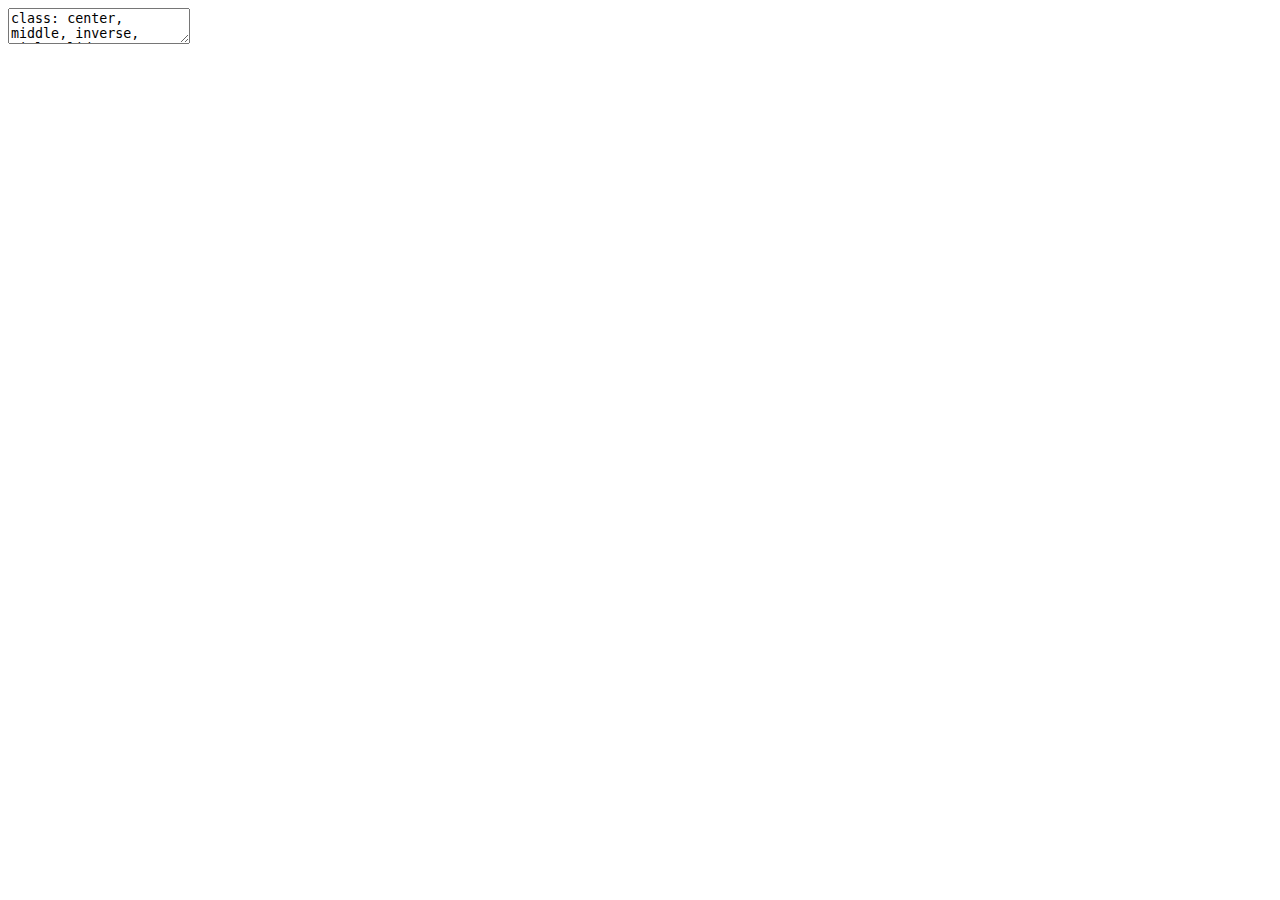
<file: slides/index.html>
<!DOCTYPE html>
<html lang="" xml:lang="">
  <head>
    <title>No Designer Needed: How to Create Beautiful Reports Using Only R</title>
    <meta charset="utf-8" />
    <script src="libs/header-attrs-2.17/header-attrs.js"></script>
    <link href="libs/remark-css-0.0.1/default.css" rel="stylesheet" />
    <link href="libs/pagedtable-1.1/css/pagedtable.css" rel="stylesheet" />
    <script src="libs/pagedtable-1.1/js/pagedtable.js"></script>
    <script src="libs/twitter-widget-0.0.1/widgets.js"></script>
    <link rel="stylesheet" href="style.css" type="text/css" />
  </head>
  <body>
    <textarea id="source">
class: center, middle, inverse, title-slide

.title[
# No Designer Needed: How to Create Beautiful Reports Using Only R
]

---







class: inverse, center, middle

background-image:url("img/page.jpg")

# `pagedown`

---

## The Problem

--

We often need to create PDF reports from RMarkdown

--

PDFs are portable

--

PDFs are widely used


---

## Potential Solution #1

Work with a graphic designer

---

class: center, middle

![](img/ivac-sample.png)

---

## Potential Solution #2


R users usually think of LaTex to make PDFs from RMarkdown, but there are some problems:

---

### The Default Output Looks Awful

--

&lt;img src="https://i.stack.imgur.com/Nug7W.png" height="250px" style="display: block; margin: auto;" /&gt;

---

### LaTeX is Terrible

---

class: middle

<blockquote class="twitter-tweet" align="center" data-width="550" data-lang="en" data-dnt="true" data-theme="light"><p lang="en" dir="ltr">why is LaTeX</p>&mdash; 🍁🍂 🐘 @andrew@fediscience.org 🐘 🍂🍁 (PARODY?) (@andrewheiss) <a href="https://twitter.com/andrewheiss/status/1268989566243004417?ref_src=twsrc%5Etfw">June 5, 2020</a></blockquote>



---

class: middle

<blockquote class="twitter-tweet" align="center" data-width="550" data-lang="en" data-dnt="true" data-theme="light"><p lang="en" dir="ltr">making tables in LaTeX is enough to make me take back every bad thing I ever said about Microsoft Office</p>&mdash; Matt Cowgill (@MattCowgill) <a href="https://twitter.com/MattCowgill/status/1249190934392307712?ref_src=twsrc%5Etfw">April 12, 2020</a></blockquote>


---

class: middle

<blockquote class="twitter-tweet" align="center" data-width="500" data-lang="en" data-dnt="true" data-theme="light"><p lang="en" dir="ltr">So nice to see this in print at last <a href="https://t.co/9wVjm3CtvE">pic.twitter.com/9wVjm3CtvE</a></p>&mdash; thattommyhall (@thattommyhall) <a href="https://twitter.com/thattommyhall/status/1248679614337241089?ref_src=twsrc%5Etfw">April 10, 2020</a></blockquote>






---

class: inverse, center, middle

# The Solution: `pagedown`

---

## Why `pagedown`?

--

You can use tools like HTML and CSS to format your documents:

--

+ Way easier than LaTeX to learn

--

+ Easier to reuse parts on a website or in other formats (like `xaringan` or `blogdown`)

--

+ Outputs generally looks nicer than LaTeX



---

class: center, middle

&lt;img src="img/psc-sample.png" width="100%" /&gt;

---

class: center, middle

&lt;img src="img/census-report-sample.png" width="100%" /&gt;

---

class: center, middle

&lt;img src="img/cbem-sample.png" width="80%" /&gt;



---

## How `pagedown` Works

--

**`pagedown`** is an R package that provides custom output formats:

--

+ you call it through `pagedown::html_paged` in the YAML header

--

+ and use the `css` argument to provide a custom style sheet

--


```yaml
---
title: "My title"
date: "May 2022"
*output:
* pagedown::html_paged:
*   css: "style.css"
*knit: pagedown::chrome_print
---
```


---

## Behind the Scenes

--


&lt;img src="img/pagedown_process.png" width="900px" height="300px" style="display: block; margin: auto auto auto 0;" /&gt;

--

1. `pagedown` + `rmarkdown` translate the document into an **HTML** file (using Pandoc)

--

2. `pagedown` calls Paged.js, which puts things into the right place to look like "pages"

--

3. The `pagedown::chrome_print` function converts the HTML document to PDF


---

class: inverse, center, middle

# HTML and CSS

---

## HTML and CSS

--

- HTML creates the bricks of your document

--

  + Large brick (h1, h2, h3, etc)

--

  + Regular text brick (p)

--

- CSS is what the bricks look like

--

  + size

--

  + color

--

  + shape


---

class: center, middle


&lt;img src="img/html-css-lego.png" width="800px" /&gt;

---

## HTML in `pagedown`

`pagedown` uses the Paged.js library, which gives us some specific ways to format our document you won't see anywhere else in the world of HTML

---

class: center, middle


&lt;img src="img/pagedjs-overview.png" width="45%" /&gt;

---

class: inverse, center, middle

# Let's Make a `pagedown` Report!

---

## Install `pagedown`


```r
install.packages("pagedown")
```

---

## Create a Document

![](img/pagedown-from-template.png)

---

class: inverse, center, middle

# Page Size


---

## Page Size


To handle pages, `pagedown` has a special CSS element called `@page`:

--

+ you can (and must) set its size at the beginning 

--


```css
@page {
  size: 8.5in 11in;
}
```


---

class: inverse, center, middle

# Margins

---

## Margins


```css
:root {
  --pagedjs-margin-left: 0.75in;
  --pagedjs-margin-right: 0.75in;
  --pagedjs-margin-bottom: 1.25in;
  --pagedjs-margin-top: 1in;
}
```


---

class: inverse, center, middle

# Fonts

---

## Fonts


```css
@import url("https://fonts.googleapis.com/css2?family=Inter:wght@400;700&amp;display=swap");
```

---

## Fonts


```css
body {
  font-family: Inter, sans-serif;
}

h1, h2, h3, h4, h5, h6 {
  font-weight: 700;
}

p {
  font-size: 12pt;
}
```

---

## Fonts


```css
blockquote {
  margin-inline-start: 0;
  color: #6cabdd;
  padding-left: 10pt;
  border-left: 2pt solid #6cabdd;
  font-style: italic;
}
```


---

class: inverse, center, middle

# Footer

---

class: center, middle

&lt;img src="img/pagedjs-overview.png" width="45%" /&gt;

---


## Footer


```css
@page {
  size: 8.5in 11in;

  @bottom-left-corner {
    content: "";
    background-image: url(rru-logo-blue.svg);
    background-repeat: no-repeat;
    background-size: 0.5in;
    background-position: center;
  }

  @bottom-right-corner {
    content: counter(page);
    color: grey;
    font-size: 10pt;
  }

}
```

---

class: inverse, center, middle

# Cover Page


---

## Cover Page


```css
@page:first{
  background: linear-gradient(130deg, black, transparent),
    url(dark-hex-pattern.svg);
  background-repeat: no-repeat;
  background-size: cover;

  @bottom-left-corner {
    background: none;
  }

  @bottom-right-corner {
    content: none;
  }
};
```


---

## Cover Page


```css
h1.title {
  color: white;
  font-size: 36pt;
}

h2.date {
  color: white;
  font-weight: normal;
  font-size: 18pt;
  page-break-after: always;
}
```

---

class: inverse, center, middle

# Multicolumn Layouts

---

class: center, middle

&lt;img src="img/psc-sample.png" width="100%" /&gt;


---

## Multicolumn Layouts

--

&lt;img src="img/two_columns.png" width="700px" height="350px" style="display: block; margin: auto;" /&gt;



---

## Multicolumn Layouts


```css
img {
  max-width: 100%;
}

.wrap-columns {
  display: flex;
  padding: 0 0pt;
}

.columns-50 {
  flex: 50%;
}
```

---

class: center, middle

![](img/ivac-2022-sample.png)


---

class: inverse, center, middle

# Summing Up

---

## Summing Up

--

- You can make nice PDFs straight from R

--

- You do need to know some HTML and CSS

--

- At least it's not LaTeX!

---

class: inverse, center, middle

# `pagedreport`

---

class: center, middle

![](img/windmill.gif)

pagedreport.rfortherestofus.com

---

class: inverse, center, middle

# Quarto?

---

class: center, middle

![](img/quarto-2023.png)

???

https://github.com/quarto-dev/quarto-cli/discussions/1716

---

class: inverse, center, middle

background-image:url("img/mine.jpg")

# Additional Resources

---

## Additional Resources

--

+ To learn more about `pagedown`, you can have a look at the [documentation](https://pagedown.rbind.io/) or the [issues](https://github.com/rstudio/pagedown/issues) on Github

--

+ To get a deeper knowledge of the foundations, look at the Paged.js [documentation](https://Pagedjs.org/documentation/) or their [Gitlab](https://gitlab.coko.foundation/Pagedjs/Pagedjs)

--

+ To learn HTML and CSS, you can either have a look at Mozilla tutorial ([HTML](https://developer.mozilla.org/en/docs/Web/HTML) + [CSS](https://developer.mozilla.org/en/docs/Web/CSS)) or the W3C tutorial ([HTML](https://www.w3schools.com/html/) + [CSS](https://www.w3schools.com/css/))
    </textarea>
<style data-target="print-only">@media screen {.remark-slide-container{display:block;}.remark-slide-scaler{box-shadow:none;}}</style>
<script src="https://remarkjs.com/downloads/remark-latest.min.js"></script>
<script>var slideshow = remark.create({
"highlightStyle": "github",
"highlightLines": true,
"countIncrementalSlides": false,
"ratio": "16:9"
});
if (window.HTMLWidgets) slideshow.on('afterShowSlide', function (slide) {
  window.dispatchEvent(new Event('resize'));
});
(function(d) {
  var s = d.createElement("style"), r = d.querySelector(".remark-slide-scaler");
  if (!r) return;
  s.type = "text/css"; s.innerHTML = "@page {size: " + r.style.width + " " + r.style.height +"; }";
  d.head.appendChild(s);
})(document);

(function(d) {
  var el = d.getElementsByClassName("remark-slides-area");
  if (!el) return;
  var slide, slides = slideshow.getSlides(), els = el[0].children;
  for (var i = 1; i < slides.length; i++) {
    slide = slides[i];
    if (slide.properties.continued === "true" || slide.properties.count === "false") {
      els[i - 1].className += ' has-continuation';
    }
  }
  var s = d.createElement("style");
  s.type = "text/css"; s.innerHTML = "@media print { .has-continuation { display: none; } }";
  d.head.appendChild(s);
})(document);
// delete the temporary CSS (for displaying all slides initially) when the user
// starts to view slides
(function() {
  var deleted = false;
  slideshow.on('beforeShowSlide', function(slide) {
    if (deleted) return;
    var sheets = document.styleSheets, node;
    for (var i = 0; i < sheets.length; i++) {
      node = sheets[i].ownerNode;
      if (node.dataset["target"] !== "print-only") continue;
      node.parentNode.removeChild(node);
    }
    deleted = true;
  });
})();
// add `data-at-shortcutkeys` attribute to <body> to resolve conflicts with JAWS
// screen reader (see PR #262)
(function(d) {
  let res = {};
  d.querySelectorAll('.remark-help-content table tr').forEach(tr => {
    const t = tr.querySelector('td:nth-child(2)').innerText;
    tr.querySelectorAll('td:first-child .key').forEach(key => {
      const k = key.innerText;
      if (/^[a-z]$/.test(k)) res[k] = t;  // must be a single letter (key)
    });
  });
  d.body.setAttribute('data-at-shortcutkeys', JSON.stringify(res));
})(document);
(function() {
  "use strict"
  // Replace <script> tags in slides area to make them executable
  var scripts = document.querySelectorAll(
    '.remark-slides-area .remark-slide-container script'
  );
  if (!scripts.length) return;
  for (var i = 0; i < scripts.length; i++) {
    var s = document.createElement('script');
    var code = document.createTextNode(scripts[i].textContent);
    s.appendChild(code);
    var scriptAttrs = scripts[i].attributes;
    for (var j = 0; j < scriptAttrs.length; j++) {
      s.setAttribute(scriptAttrs[j].name, scriptAttrs[j].value);
    }
    scripts[i].parentElement.replaceChild(s, scripts[i]);
  }
})();
(function() {
  var links = document.getElementsByTagName('a');
  for (var i = 0; i < links.length; i++) {
    if (/^(https?:)?\/\//.test(links[i].getAttribute('href'))) {
      links[i].target = '_blank';
    }
  }
})();
// adds .remark-code-has-line-highlighted class to <pre> parent elements
// of code chunks containing highlighted lines with class .remark-code-line-highlighted
(function(d) {
  const hlines = d.querySelectorAll('.remark-code-line-highlighted');
  const preParents = [];
  const findPreParent = function(line, p = 0) {
    if (p > 1) return null; // traverse up no further than grandparent
    const el = line.parentElement;
    return el.tagName === "PRE" ? el : findPreParent(el, ++p);
  };

  for (let line of hlines) {
    let pre = findPreParent(line);
    if (pre && !preParents.includes(pre)) preParents.push(pre);
  }
  preParents.forEach(p => p.classList.add("remark-code-has-line-highlighted"));
})(document);</script>

<script>
slideshow._releaseMath = function(el) {
  var i, text, code, codes = el.getElementsByTagName('code');
  for (i = 0; i < codes.length;) {
    code = codes[i];
    if (code.parentNode.tagName !== 'PRE' && code.childElementCount === 0) {
      text = code.textContent;
      if (/^\\\((.|\s)+\\\)$/.test(text) || /^\\\[(.|\s)+\\\]$/.test(text) ||
          /^\$\$(.|\s)+\$\$$/.test(text) ||
          /^\\begin\{([^}]+)\}(.|\s)+\\end\{[^}]+\}$/.test(text)) {
        code.outerHTML = code.innerHTML;  // remove <code></code>
        continue;
      }
    }
    i++;
  }
};
slideshow._releaseMath(document);
</script>
<!-- dynamically load mathjax for compatibility with self-contained -->
<script>
(function () {
  var script = document.createElement('script');
  script.type = 'text/javascript';
  script.src  = 'https://mathjax.rstudio.com/latest/MathJax.js?config=TeX-MML-AM_CHTML';
  if (location.protocol !== 'file:' && /^https?:/.test(script.src))
    script.src  = script.src.replace(/^https?:/, '');
  document.getElementsByTagName('head')[0].appendChild(script);
})();
</script>
  </body>
</html>
</file>
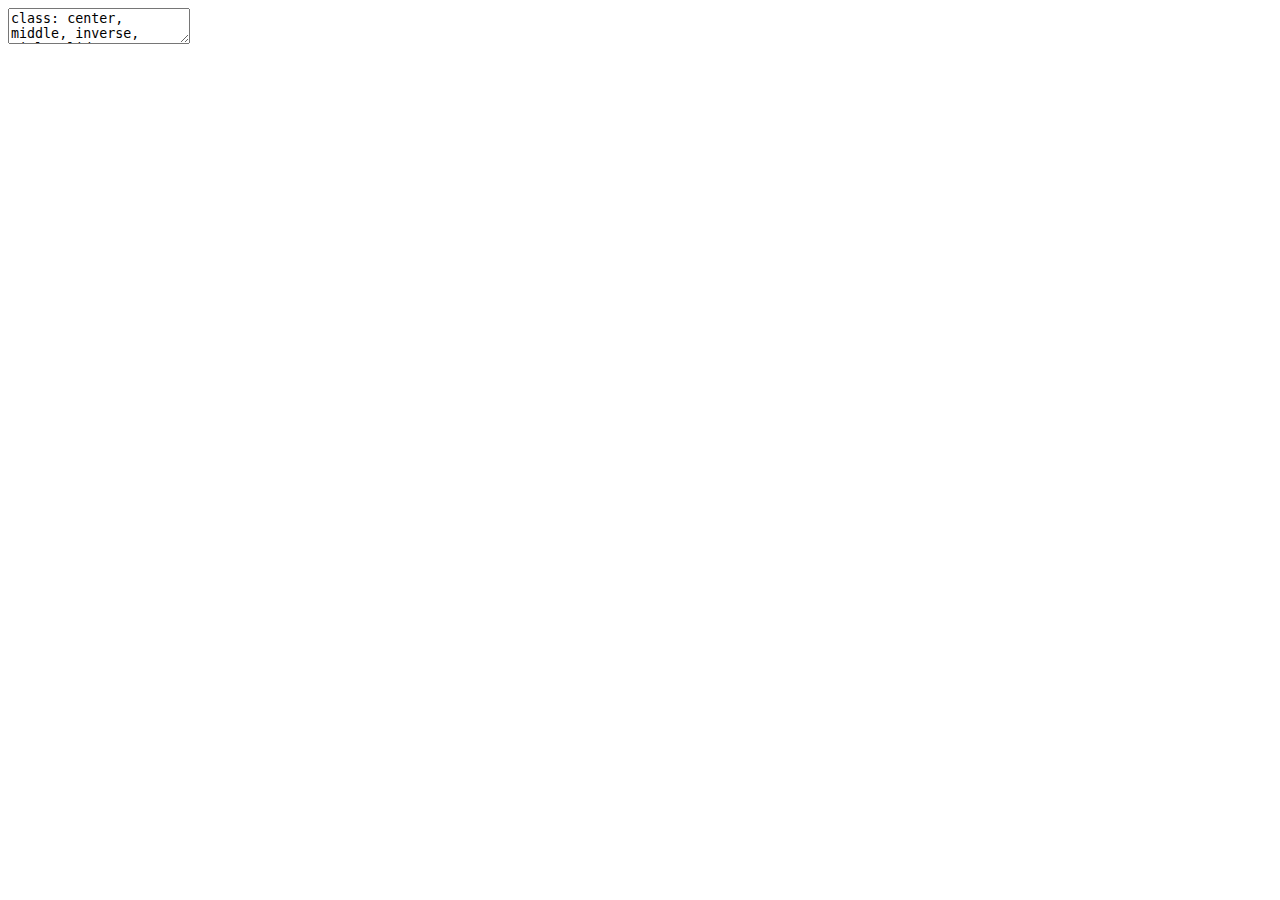
<file: slides.html>
<!DOCTYPE html>
<html lang="" xml:lang="">
  <head>
    <title>No Designer Needed: How to Create Beautiful Reports Using Only R</title>
    <meta charset="utf-8" />
    <script src="libs/header-attrs-2.17/header-attrs.js"></script>
    <link href="libs/remark-css-0.0.1/default.css" rel="stylesheet" />
    <link href="libs/pagedtable-1.1/css/pagedtable.css" rel="stylesheet" />
    <script src="libs/pagedtable-1.1/js/pagedtable.js"></script>
    <script src="libs/twitter-widget-0.0.1/widgets.js"></script>
    <link rel="stylesheet" href="style.css" type="text/css" />
  </head>
  <body>
    <textarea id="source">
class: center, middle, inverse, title-slide

.title[
# No Designer Needed: How to Create Beautiful Reports Using Only R
]

---







class: inverse, center, middle

background-image:url("img/page.jpg")

# Introduction to `pagedown`

---

## The Problem

--

We often need to create PDF reports from RMarkdown

--

PDFs are portable

--

PDFs are widely used


---

## Potential Solution #1

Work with a graphic designer

---

class: center, middle

![](img/ivac-sample.png)

---

## Potential Solution #2


R users usually think of LaTex to make PDFs from RMarkdown, but there are some problems:

---

### The Default Output Looks Awful

--

&lt;img src="https://i.stack.imgur.com/Nug7W.png" height="250px" style="display: block; margin: auto;" /&gt;

---

### LaTeX is Terrible

---

class: middle

<blockquote class="twitter-tweet" align="center" data-width="550" data-lang="en" data-dnt="true" data-theme="light"><p lang="en" dir="ltr">why is LaTeX</p>&mdash; 👻🎃 Andrew Friiights 🧛👻 (@andrewheiss) <a href="https://twitter.com/andrewheiss/status/1268989566243004417?ref_src=twsrc%5Etfw">June 5, 2020</a></blockquote>



---

class: middle

<blockquote class="twitter-tweet" align="center" data-width="550" data-lang="en" data-dnt="true" data-theme="light"><p lang="en" dir="ltr">making tables in LaTeX is enough to make me take back every bad thing I ever said about Microsoft Office</p>&mdash; Matt Cowgill (@MattCowgill) <a href="https://twitter.com/MattCowgill/status/1249190934392307712?ref_src=twsrc%5Etfw">April 12, 2020</a></blockquote>


---

class: middle

<blockquote class="twitter-tweet" align="center" data-width="500" data-lang="en" data-dnt="true" data-theme="light"><p lang="en" dir="ltr">So nice to see this in print at last <a href="https://t.co/9wVjm3CtvE">pic.twitter.com/9wVjm3CtvE</a></p>&mdash; Dave Jarvoo (@thattommyhall) <a href="https://twitter.com/thattommyhall/status/1248679614337241089?ref_src=twsrc%5Etfw">April 10, 2020</a></blockquote>






---

## The Solution: `pagedown`

--

How `pagedown` works:

--

+ You create an RMarkdown file

--

+ `pagedown` uses the Javascript library Paged.js

--

+ Paged.js "translates" CSS styles into a page format in an HTML file

--

+ You can print this HTML file (using Chrome or another browser, in R: `pagedown::chrome_print`) to get a PDF

---

## Why `pagedown`?

--

You can use tools like HTML and CSS your documents:

--

+ Way easier than LaTeX to learn

--

+ Easier to reuse or share some parts with your website or other templates (like `xaringan` or `blogdown`)

--

+ Outputs generally looks nicer than LaTeX



---

class: center, middle

&lt;img src="img/psc-sample.png" width="100%" /&gt;

---

class: center, middle

&lt;img src="img/census-report-sample.png" width="100%" /&gt;

---

class: center, middle

&lt;img src="img/cbem-sample.png" width="80%" /&gt;



---

## How `pagedown` Works

--

**`pagedown`** is an R package that provides custom output formats:

--

+ you call it through `pagedown::html_paged` in the YAML header

--

+ and use the `css` argument to provide a custom style sheet

--


```yaml
---
title: "My title"
date: "May 2022"
*output:
* pagedown::html_paged:
*   css: "style.css"
*knit: pagedown::chrome_print
---
```


---

## Behind the Scenes

--


&lt;img src="img/pagedown_process.png" width="900px" height="300px" style="display: block; margin: auto auto auto 0;" /&gt;

--

1. `pagedown` + `rmarkdown` translate the document into an **HTML** file (using Pandoc)

--

2. `pagedown` calls Paged.js, which puts things into the right place to look like "pages"

--

3. The `pagedown::chrome_print` function converts the HTML document to PDF


---

class: inverse, center, middle

# HTML and CSS

---

## HTML and CSS

--

- HTML creates the bricks of your document

--

  + Large brick (h1, h2, h3, etc)

--

  + Regular text brick (p)

--

- CSS is what the bricks look like

--

  + size

--

  + color

--

  + shape


---

class: center, middle


&lt;img src="img/html-css-lego.png" width="800px" /&gt;

---

## HTML in `pagedown`

`pagedown` uses the Paged.js library, which gives us some specific ways to format our document you won't see anywhere else in the world of HTML

---

class: center, middle


&lt;img src="img/pagedjs-overview.png" width="45%" /&gt;

---

class: inverse, center, middle

# Make a Template

---

class: inverse, center, middle

# Page Size


---

## Page Size


To handle pages, `pagedown` has a special CSS element called `@page`:

--

+ you can (and must) set its size at the beginning 

--


```css
@page {
  size: 8.5in 11in;
}
```


---

class: inverse, center, middle

# Margins

---

## Margins


```css
:root {
  --pagedjs-margin-left: 0.75in;
  --pagedjs-margin-right: 0.75in;
  --pagedjs-margin-bottom: 1.25in;
  --pagedjs-margin-top: 1in;
}
```


---

class: inverse, center, middle

# Fonts

---

## Fonts


```css
@import url("https://fonts.googleapis.com/css2?family=Inter:wght@400;700&amp;display=swap");
```

---

## Fonts


```css
body {
  font-family: Inter, sans-serif;
}

h1, h2, h3, h4, h5, h6 {
  font-weight: 700;
}

p {
  font-size: 12pt;
}
```

---

## Fonts


```css
blockquote {
  margin-inline-start: 0;
  color: #6cabdd;
  padding-left: 10pt;
  border-left: 2pt solid #6cabdd;
  font-style: italic;
}
```


---

class: inverse, center, middle

# Footer

---

## Footer


```css
@page {
  size: 8.5in 11in;

  @bottom-left-corner {
    content: "";
    background-image: url(rru-logo-blue.svg);
    background-repeat: no-repeat;
    background-size: 0.5in;
    background-position: center;
  }

  @bottom-right-corner {
    content: counter(page);
    color: grey;
    font-size: 10pt;
  }

}
```

---

class: inverse, center, middle

# Cover Page


---


```css
@page:first{
  background: linear-gradient(130deg, black, transparent),
    url(dark-hex-pattern.svg);
  background-repeat: no-repeat;
  background-size: cover;

  @left-top {
    background: none;
  }

  @left-middle {
    background: none;
  }

  @left-bottom {
    background: none;
  }

  @bottom-left-corner {
    background: none;
  }

  @bottom-right-corner {
    content: none;
  }
};
```


---

## Cover page


```css
h1.title {
  color: white;
  font-size: 36pt;
}

h2.date {
  color: white;
  font-weight: normal;
  font-size: 18pt;
  page-break-after: always;
}
```

---

class: inverse, center, middle

# Multicolumn Layouts

---

## Multicolumn Layouts

--

&lt;img src="img/two_columns.png" width="700px" height="350px" style="display: block; margin: auto;" /&gt;



---

## Multicolumn Layouts


```css
img {
  max-width: 100%;
}

.wrap-columns {
  display: flex;
  padding: 0 0pt;
}

.columns-50 {
  flex: 50%;
}
```

---

class: inverse, center, middle

# Summing Up

---

## Summing Up

--

- You can make nice PDFs straight from R

--

- You do need to know some HTML and CSS

--

- At least it's not LaTeX!

---

class: inverse, center, middle

# `pagedreport`

---

class: center, middle

![](img/windmill.gif)


---

class: inverse, center, middle

background-image:url("img/mine.jpg")

# Resources

---

## Resources

--

+ To learn more about `pagedown`, you can have a look at the [documentation](https://pagedown.rbind.io/) or the [issues](https://github.com/rstudio/pagedown/issues) on Github

--

+ To get a deeper knowledge of the foundations, look at the Paged.js [documentation](https://Pagedjs.org/documentation/) or their [Gitlab](https://gitlab.coko.foundation/Pagedjs/Pagedjs)

--

+ To learn HTML and CSS, you can either have a look at Mozilla tutorial ([HTML](https://developer.mozilla.org/en/docs/Web/HTML) + [CSS](https://developer.mozilla.org/en/docs/Web/CSS)) or the W3C tutorial ([HTML](https://www.w3schools.com/html/) + [CSS](https://www.w3schools.com/css/))
    </textarea>
<style data-target="print-only">@media screen {.remark-slide-container{display:block;}.remark-slide-scaler{box-shadow:none;}}</style>
<script src="https://remarkjs.com/downloads/remark-latest.min.js"></script>
<script>var slideshow = remark.create({
"highlightStyle": "github",
"highlightLines": true,
"countIncrementalSlides": false,
"ratio": "16:9"
});
if (window.HTMLWidgets) slideshow.on('afterShowSlide', function (slide) {
  window.dispatchEvent(new Event('resize'));
});
(function(d) {
  var s = d.createElement("style"), r = d.querySelector(".remark-slide-scaler");
  if (!r) return;
  s.type = "text/css"; s.innerHTML = "@page {size: " + r.style.width + " " + r.style.height +"; }";
  d.head.appendChild(s);
})(document);

(function(d) {
  var el = d.getElementsByClassName("remark-slides-area");
  if (!el) return;
  var slide, slides = slideshow.getSlides(), els = el[0].children;
  for (var i = 1; i < slides.length; i++) {
    slide = slides[i];
    if (slide.properties.continued === "true" || slide.properties.count === "false") {
      els[i - 1].className += ' has-continuation';
    }
  }
  var s = d.createElement("style");
  s.type = "text/css"; s.innerHTML = "@media print { .has-continuation { display: none; } }";
  d.head.appendChild(s);
})(document);
// delete the temporary CSS (for displaying all slides initially) when the user
// starts to view slides
(function() {
  var deleted = false;
  slideshow.on('beforeShowSlide', function(slide) {
    if (deleted) return;
    var sheets = document.styleSheets, node;
    for (var i = 0; i < sheets.length; i++) {
      node = sheets[i].ownerNode;
      if (node.dataset["target"] !== "print-only") continue;
      node.parentNode.removeChild(node);
    }
    deleted = true;
  });
})();
// add `data-at-shortcutkeys` attribute to <body> to resolve conflicts with JAWS
// screen reader (see PR #262)
(function(d) {
  let res = {};
  d.querySelectorAll('.remark-help-content table tr').forEach(tr => {
    const t = tr.querySelector('td:nth-child(2)').innerText;
    tr.querySelectorAll('td:first-child .key').forEach(key => {
      const k = key.innerText;
      if (/^[a-z]$/.test(k)) res[k] = t;  // must be a single letter (key)
    });
  });
  d.body.setAttribute('data-at-shortcutkeys', JSON.stringify(res));
})(document);
(function() {
  "use strict"
  // Replace <script> tags in slides area to make them executable
  var scripts = document.querySelectorAll(
    '.remark-slides-area .remark-slide-container script'
  );
  if (!scripts.length) return;
  for (var i = 0; i < scripts.length; i++) {
    var s = document.createElement('script');
    var code = document.createTextNode(scripts[i].textContent);
    s.appendChild(code);
    var scriptAttrs = scripts[i].attributes;
    for (var j = 0; j < scriptAttrs.length; j++) {
      s.setAttribute(scriptAttrs[j].name, scriptAttrs[j].value);
    }
    scripts[i].parentElement.replaceChild(s, scripts[i]);
  }
})();
(function() {
  var links = document.getElementsByTagName('a');
  for (var i = 0; i < links.length; i++) {
    if (/^(https?:)?\/\//.test(links[i].getAttribute('href'))) {
      links[i].target = '_blank';
    }
  }
})();
// adds .remark-code-has-line-highlighted class to <pre> parent elements
// of code chunks containing highlighted lines with class .remark-code-line-highlighted
(function(d) {
  const hlines = d.querySelectorAll('.remark-code-line-highlighted');
  const preParents = [];
  const findPreParent = function(line, p = 0) {
    if (p > 1) return null; // traverse up no further than grandparent
    const el = line.parentElement;
    return el.tagName === "PRE" ? el : findPreParent(el, ++p);
  };

  for (let line of hlines) {
    let pre = findPreParent(line);
    if (pre && !preParents.includes(pre)) preParents.push(pre);
  }
  preParents.forEach(p => p.classList.add("remark-code-has-line-highlighted"));
})(document);</script>

<script>
slideshow._releaseMath = function(el) {
  var i, text, code, codes = el.getElementsByTagName('code');
  for (i = 0; i < codes.length;) {
    code = codes[i];
    if (code.parentNode.tagName !== 'PRE' && code.childElementCount === 0) {
      text = code.textContent;
      if (/^\\\((.|\s)+\\\)$/.test(text) || /^\\\[(.|\s)+\\\]$/.test(text) ||
          /^\$\$(.|\s)+\$\$$/.test(text) ||
          /^\\begin\{([^}]+)\}(.|\s)+\\end\{[^}]+\}$/.test(text)) {
        code.outerHTML = code.innerHTML;  // remove <code></code>
        continue;
      }
    }
    i++;
  }
};
slideshow._releaseMath(document);
</script>
<!-- dynamically load mathjax for compatibility with self-contained -->
<script>
(function () {
  var script = document.createElement('script');
  script.type = 'text/javascript';
  script.src  = 'https://mathjax.rstudio.com/latest/MathJax.js?config=TeX-MML-AM_CHTML';
  if (location.protocol !== 'file:' && /^https?:/.test(script.src))
    script.src  = script.src.replace(/^https?:/, '');
  document.getElementsByTagName('head')[0].appendChild(script);
})();
</script>
  </body>
</html>
</file>
<file: slides/libs/remark-css-0.0.1/default.css>
a, a > code {
  color: rgb(249, 38, 114);
  text-decoration: none;
}
.footnote {
  position: absolute;
  bottom: 3em;
  padding-right: 4em;
  font-size: 90%;
}
.remark-code-line-highlighted     { background-color: #ffff88; }

.inverse {
  background-color: #272822;
  color: #d6d6d6;
  text-shadow: 0 0 20px #333;
}
.inverse h1, .inverse h2, .inverse h3 {
  color: #f3f3f3;
}
/* Two-column layout */
.left-column {
  color: #777;
  width: 20%;
  height: 92%;
  float: left;
}
.left-column h2:last-of-type, .left-column h3:last-child {
  color: #000;
}
.right-column {
  width: 75%;
  float: right;
  padding-top: 1em;
}
.pull-left {
  float: left;
  width: 47%;
}
.pull-right {
  float: right;
  width: 47%;
}
.pull-right + * {
  clear: both;
}
img, video, iframe {
  max-width: 100%;
}
blockquote {
  border-left: solid 5px lightgray;
  padding-left: 1em;
}
.remark-slide table {
  margin: auto;
  border-top: 1px solid #666;
  border-bottom: 1px solid #666;
}
.remark-slide table thead th { border-bottom: 1px solid #ddd; }
th, td { padding: 5px; }
.remark-slide thead, .remark-slide tfoot, .remark-slide tr:nth-child(even) { background: #eee }

@page { margin: 0; }
@media print {
  .remark-slide-scaler {
    width: 100% !important;
    height: 100% !important;
    transform: scale(1) !important;
    top: 0 !important;
    left: 0 !important;
  }
}
</file>
<file: slides/libs/pagedtable-1.1/css/pagedtable.css>
.pagedtable {
  overflow: auto;
  padding-left: 8px;
  padding-right: 8px;
}

.pagedtable-wrapper {
  border: 1px solid #ccc;
  border-radius: 4px;
  margin-bottom: 10px;
}

.pagedtable table {
  width: 100%;
  max-width: 100%;
  margin: 0;
}

.pagedtable th {
  padding: 0 5px 0 5px;
  border: none;
  border-bottom: 2px solid #dddddd;

  min-width: 45px;
}

.pagedtable-empty th {
  display: none;
}

.pagedtable td {
  padding: 0 4px 0 4px;
}

.pagedtable .even {
  background-color: rgba(140, 140, 140, 0.1);
}

.pagedtable-padding-col {
  display: none;
}

.pagedtable a {
  -webkit-touch-callout: none;
  -webkit-user-select: none;
  -khtml-user-select: none;
  -moz-user-select: none;
  -ms-user-select: none;
  user-select: none;
}

.pagedtable-index-nav {
  cursor: pointer;
  padding: 0 5px 0 5px;
  float: right;
  border: 0;
}

.pagedtable-index-nav-disabled {
  cursor: default;
  text-decoration: none;
  color: #999;
}

a.pagedtable-index-nav-disabled:hover {
  text-decoration: none;
  color: #999;
}

.pagedtable-indexes {
  cursor: pointer;
  float: right;
  border: 0;
}

.pagedtable-index-current {
  cursor: default;
  text-decoration: none;
  font-weight: bold;
  color: #333;
  border: 0;
}

a.pagedtable-index-current:hover {
  text-decoration: none;
  font-weight: bold;
  color: #333;
}

.pagedtable-index {
  width: 30px;
  display: inline-block;
  text-align: center;
  border: 0;
}

.pagedtable-index-separator-left {
  display: inline-block;
  color: #333;
  font-size: 9px;
  padding: 0 0 0 0;
  cursor: default;
}

.pagedtable-index-separator-right {
  display: inline-block;
  color: #333;
  font-size: 9px;
  padding: 0 4px 0 0;
  cursor: default;
}

.pagedtable-footer {
  padding-top: 4px;
  padding-bottom: 5px;
}

.pagedtable-not-empty .pagedtable-footer {
  border-top: 2px solid #dddddd;
}

.pagedtable-info {
  overflow: hidden;
  color: #999;
  white-space: nowrap;
  text-overflow: ellipsis;
}

.pagedtable-header-name {
  overflow: hidden;
  text-overflow: ellipsis;
}

.pagedtable-header-type {
  color: #999;
  font-weight: 400;
}

.pagedtable-na-cell {
  font-style: italic;
  opacity: 0.3;
}
</file>
<file: slides/style.css>
@import url("https://rsms.me/inter/inter.css");
html {
  font-family: "Inter", sans-serif;
}
@supports (font-variation-settings: normal) {
  html {
    font-family: "Inter var", sans-serif;
  }
}

/* Text and fonts */

body {
  font-family: "Inter", sans-serif;
  color: #404e6b;
  font-size: 32px;
  line-height: 1.25;
}

.remark-slide-content h1 {
  font-size: 55px;
  line-height: 1;
}

.remark-slide-content h2 {
  font-size: 50px;
  line-height: 1
}
.remark-slide-content h3 {
  font-size: 40px;
}

.middle h1 {
  font-size: 95px;
  line-height: 1;
  letter-spacing: -2px

}

.xl {
  font-size: 200%;
}

.large {
  font-size: 130%;
}

.small {
  font-size: 70%;
}

.small code {
  font-size: 13px;
}

a,
a > code {
  color: #6cabdd;
  text-decoration: underline;
}

.error-text {
  color: #ff0000;
}

.hljs-github .hljs-string,
.hljs-github .hljs-doctag {
  color: #19751e;
}

.title-slide h1 {
  font-size: 100px;
  letter-spacing: -2px
}

.title-slide h2,
.title-slide h3 {
  font-size: 50px;
  font-weight: 400;
}

/* Slide layout */

.remark-slide-content {
  background-image: url("https://raw.githubusercontent.com/rfortherestofus/rfortherestofus/main/inst/assets/rru-hex-bg-gradient-light.svg");
  background-size: cover;
}

/* Inverse etc (slides with dark bg) */

.inverse,
.title-slide {
  background-image: url("https://raw.githubusercontent.com/rfortherestofus/rfortherestofus/main/inst/assets/rru-hex-bg-gradient-dark.svg");
  background-size: cover;
}

.inverse,
.inverse a,
.inverse a code {
  color: #f3f3f3;
}

/* My Turn */

.my-turn {
  background-color: #ff7400;
  color: #ffffff;
  background-image: url("https://raw.githubusercontent.com/rfortherestofus/rfortherestofus/main/inst/assets/rru-hex-bg-gradient-white-hex.svg");
  background-size: cover;
}

/* Footer */

.remark-slide-number {
  display: none;
}
</file>
<file: libs/remark-css-0.0.1/default.css>
a, a > code {
  color: rgb(249, 38, 114);
  text-decoration: none;
}
.footnote {
  position: absolute;
  bottom: 3em;
  padding-right: 4em;
  font-size: 90%;
}
.remark-code-line-highlighted     { background-color: #ffff88; }

.inverse {
  background-color: #272822;
  color: #d6d6d6;
  text-shadow: 0 0 20px #333;
}
.inverse h1, .inverse h2, .inverse h3 {
  color: #f3f3f3;
}
/* Two-column layout */
.left-column {
  color: #777;
  width: 20%;
  height: 92%;
  float: left;
}
.left-column h2:last-of-type, .left-column h3:last-child {
  color: #000;
}
.right-column {
  width: 75%;
  float: right;
  padding-top: 1em;
}
.pull-left {
  float: left;
  width: 47%;
}
.pull-right {
  float: right;
  width: 47%;
}
.pull-right + * {
  clear: both;
}
img, video, iframe {
  max-width: 100%;
}
blockquote {
  border-left: solid 5px lightgray;
  padding-left: 1em;
}
.remark-slide table {
  margin: auto;
  border-top: 1px solid #666;
  border-bottom: 1px solid #666;
}
.remark-slide table thead th { border-bottom: 1px solid #ddd; }
th, td { padding: 5px; }
.remark-slide thead, .remark-slide tfoot, .remark-slide tr:nth-child(even) { background: #eee }

@page { margin: 0; }
@media print {
  .remark-slide-scaler {
    width: 100% !important;
    height: 100% !important;
    transform: scale(1) !important;
    top: 0 !important;
    left: 0 !important;
  }
}
</file>
<file: libs/pagedtable-1.1/css/pagedtable.css>
.pagedtable {
  overflow: auto;
  padding-left: 8px;
  padding-right: 8px;
}

.pagedtable-wrapper {
  border: 1px solid #ccc;
  border-radius: 4px;
  margin-bottom: 10px;
}

.pagedtable table {
  width: 100%;
  max-width: 100%;
  margin: 0;
}

.pagedtable th {
  padding: 0 5px 0 5px;
  border: none;
  border-bottom: 2px solid #dddddd;

  min-width: 45px;
}

.pagedtable-empty th {
  display: none;
}

.pagedtable td {
  padding: 0 4px 0 4px;
}

.pagedtable .even {
  background-color: rgba(140, 140, 140, 0.1);
}

.pagedtable-padding-col {
  display: none;
}

.pagedtable a {
  -webkit-touch-callout: none;
  -webkit-user-select: none;
  -khtml-user-select: none;
  -moz-user-select: none;
  -ms-user-select: none;
  user-select: none;
}

.pagedtable-index-nav {
  cursor: pointer;
  padding: 0 5px 0 5px;
  float: right;
  border: 0;
}

.pagedtable-index-nav-disabled {
  cursor: default;
  text-decoration: none;
  color: #999;
}

a.pagedtable-index-nav-disabled:hover {
  text-decoration: none;
  color: #999;
}

.pagedtable-indexes {
  cursor: pointer;
  float: right;
  border: 0;
}

.pagedtable-index-current {
  cursor: default;
  text-decoration: none;
  font-weight: bold;
  color: #333;
  border: 0;
}

a.pagedtable-index-current:hover {
  text-decoration: none;
  font-weight: bold;
  color: #333;
}

.pagedtable-index {
  width: 30px;
  display: inline-block;
  text-align: center;
  border: 0;
}

.pagedtable-index-separator-left {
  display: inline-block;
  color: #333;
  font-size: 9px;
  padding: 0 0 0 0;
  cursor: default;
}

.pagedtable-index-separator-right {
  display: inline-block;
  color: #333;
  font-size: 9px;
  padding: 0 4px 0 0;
  cursor: default;
}

.pagedtable-footer {
  padding-top: 4px;
  padding-bottom: 5px;
}

.pagedtable-not-empty .pagedtable-footer {
  border-top: 2px solid #dddddd;
}

.pagedtable-info {
  overflow: hidden;
  color: #999;
  white-space: nowrap;
  text-overflow: ellipsis;
}

.pagedtable-header-name {
  overflow: hidden;
  text-overflow: ellipsis;
}

.pagedtable-header-type {
  color: #999;
  font-weight: 400;
}

.pagedtable-na-cell {
  font-style: italic;
  opacity: 0.3;
}
</file>
<file: style.css>
@import url("https://rsms.me/inter/inter.css");
html {
  font-family: "Inter", sans-serif;
}
@supports (font-variation-settings: normal) {
  html {
    font-family: "Inter var", sans-serif;
  }
}

/* Text and fonts */

body {
  font-family: "Inter", sans-serif;
  color: #404e6b;
  font-size: 32px;
  line-height: 1.25;
}

.remark-slide-content h1 {
  font-size: 55px;
  line-height: 1;
}

.remark-slide-content h2 {
  font-size: 50px;
  line-height: 1
}
.remark-slide-content h3 {
  font-size: 40px;
}

.middle h1 {
  font-size: 95px;
  line-height: 1;
  letter-spacing: -2px

}

.xl {
  font-size: 200%;
}

.large {
  font-size: 130%;
}

.small {
  font-size: 70%;
}

.small code {
  font-size: 13px;
}

a,
a > code {
  color: #6cabdd;
  text-decoration: underline;
}

.error-text {
  color: #ff0000;
}

.hljs-github .hljs-string,
.hljs-github .hljs-doctag {
  color: #19751e;
}

.title-slide h1 {
  font-size: 100px;
  letter-spacing: -2px
}

.title-slide h2,
.title-slide h3 {
  font-size: 50px;
  font-weight: 400;
}

/* Slide layout */

.remark-slide-content {
  background-image: url("https://raw.githubusercontent.com/rfortherestofus/rfortherestofus/main/inst/assets/rru-hex-bg-gradient-light.svg");
  background-size: cover;
}

/* Inverse etc (slides with dark bg) */

.inverse,
.title-slide {
  background-image: url("https://raw.githubusercontent.com/rfortherestofus/rfortherestofus/main/inst/assets/rru-hex-bg-gradient-dark.svg");
  background-size: cover;
}

.inverse,
.inverse a,
.inverse a code {
  color: #f3f3f3;
}

/* My Turn */

.my-turn {
  background-color: #ff7400;
  color: #ffffff;
  background-image: url("https://raw.githubusercontent.com/rfortherestofus/rfortherestofus/main/inst/assets/rru-hex-bg-gradient-white-hex.svg");
  background-size: cover;
}

/* Footer */

.remark-slide-number {
  display: none;
}
</file>
